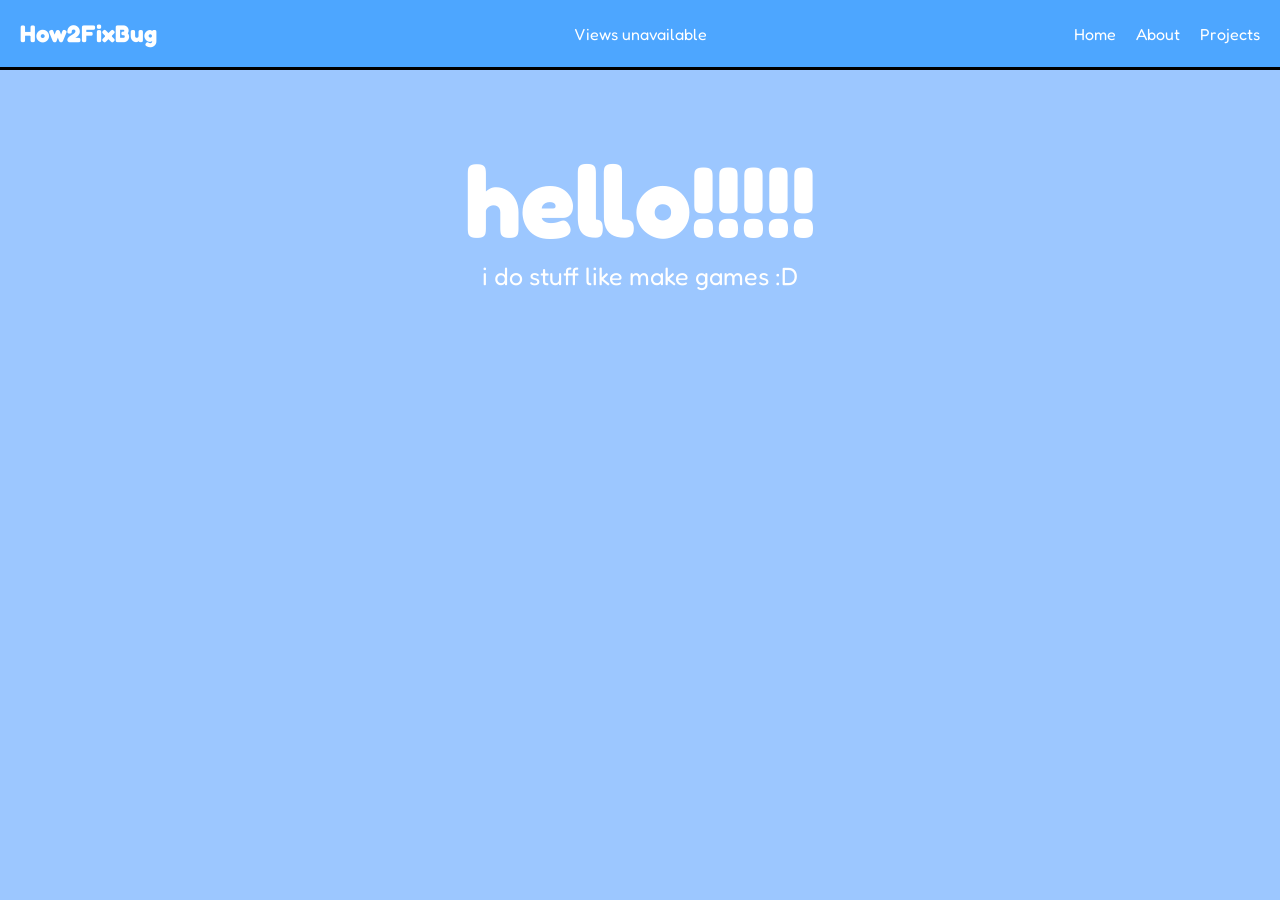
<file: index.html>
<!DOCTYPE html>
<html>
  <head>
    <meta charset="UTF-8">
    <meta http-equiv="refresh" content="0; url=/Home/">
    <title>Redirecting...</title>
    <script>
      window.location.replace("/Home/");
    </script>
  </head>
  <body>
    <a href="/Home/">Continue to Home</a>
  </body>
</html>
</file>
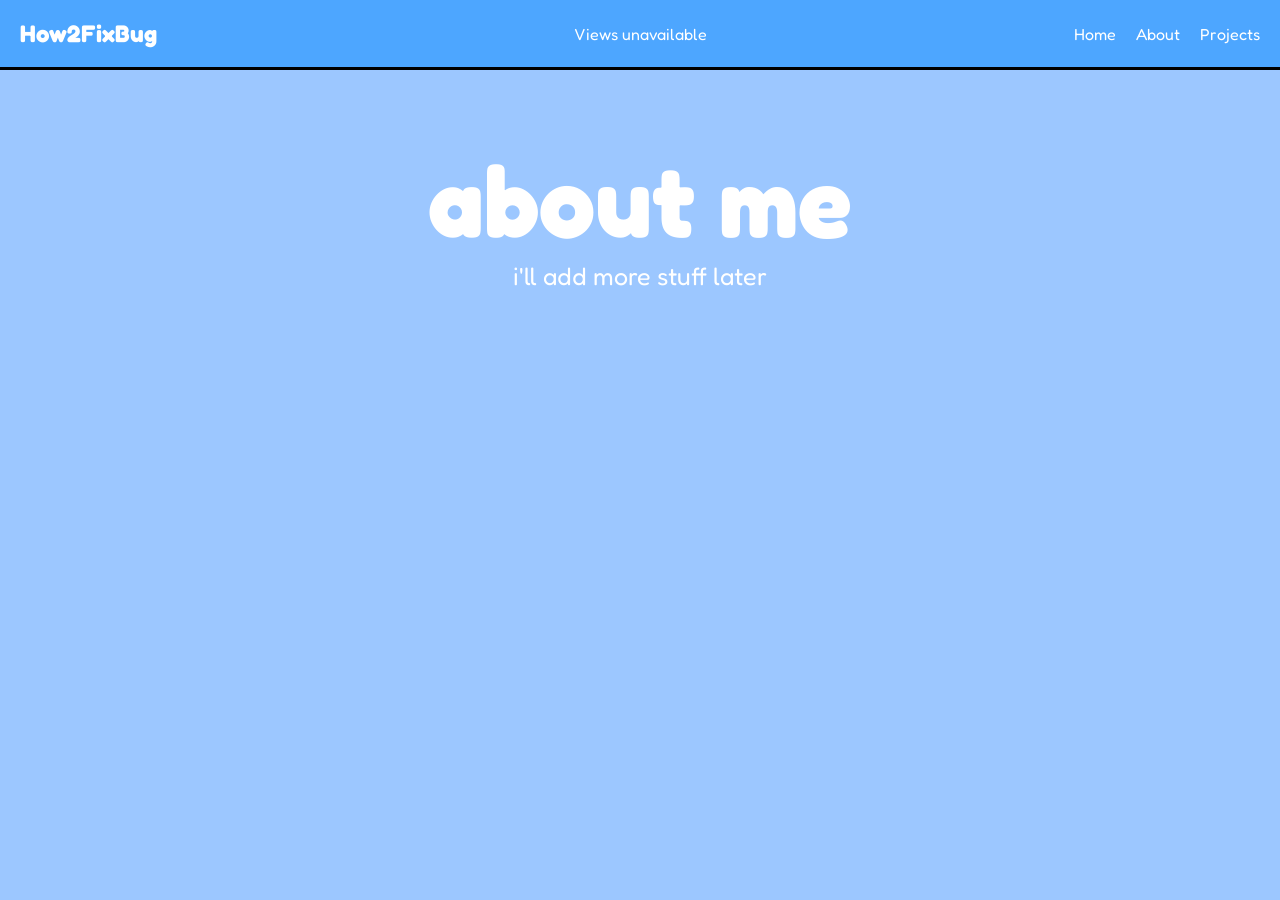
<file: About/index.html>
<!DOCTYPE html>
<html>
  <head>
    <title>About | How2FixBug</title>
    <link href="https://fonts.googleapis.com/css2?family=Fredoka+One&display=swap" rel="stylesheet">
    <link rel="stylesheet" href="about.css">
  </head>
  <body>
    <header class="topbar">
      <a href="/Home/" class="logo">How2FixBug</a>
      <nav class="topbar-links">
        <a href="/Home/">Home</a>
        <a href="/About/">About</a>
        <a href="/Projects/">Projects</a>
      </nav>
      <p id="view-count">Loading views...</p>
    </header>
    <h1 id="about-text">about me</h1>
    <p id="about-desc">i'll add more stuff later</p>

    <script data-goatcounter="https://how2fixbug.goatcounter.com/count"
        async src="//gc.zgo.at/count.js"></script>
    <script>
      fetch('https://how2fixbug.goatcounter.com/counter/TOTAL.json')
        .then(response => response.json())
        .then(data => {
          document.getElementById('view-count').textContent = data.count + ' Views';
        })
        .catch(() => {
          document.getElementById('view-count').textContent = 'Views unavailable';
        });
    </script>
  </body>
</html>
</file>
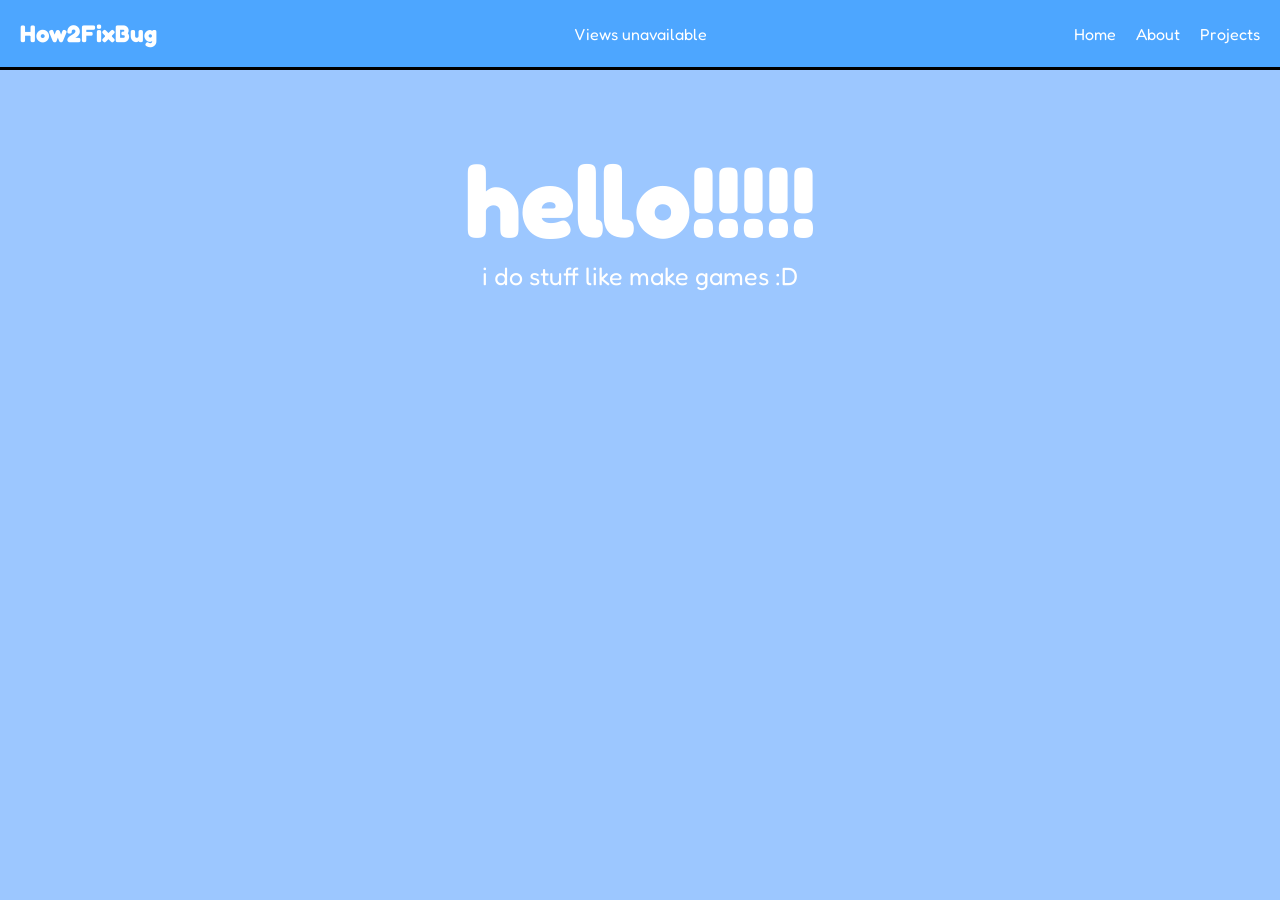
<file: Home/index.html>
<!DOCTYPE html>
<html>
  <head>
    <title>How2FixBug</title>
    <link href="https://fonts.googleapis.com/css2?family=Fredoka+One&display=swap" rel="stylesheet">
    <link rel="stylesheet" href="main.css">
  </head>
  <body>
    <header class="topbar">
      <a href="/Home/" class="logo">How2FixBug</a>
      <nav class="topbar-links">
        <a href="/Home/">Home</a>
        <a href="/About/">About</a>
        <a href="/Projects/">Projects</a>
      </nav>
      <p id="view-count">Loading views...</p>
    </header>
    <h1 id="hello-text">hello!!!!!</h1>
    <p id="i-do-stuff">i do stuff like make games :D</p>

    <script data-goatcounter="https://how2fixbug.goatcounter.com/count"
        async src="//gc.zgo.at/count.js"></script>
    <script>
      fetch('https://how2fixbug.goatcounter.com/counter/TOTAL.json')
        .then(response => response.json())
        .then(data => {
          document.getElementById('view-count').textContent = data.count + ' Views';
        })
        .catch(() => {
          document.getElementById('view-count').textContent = 'Views unavailable';
        });
    </script>
  </body>
</html>
</file>
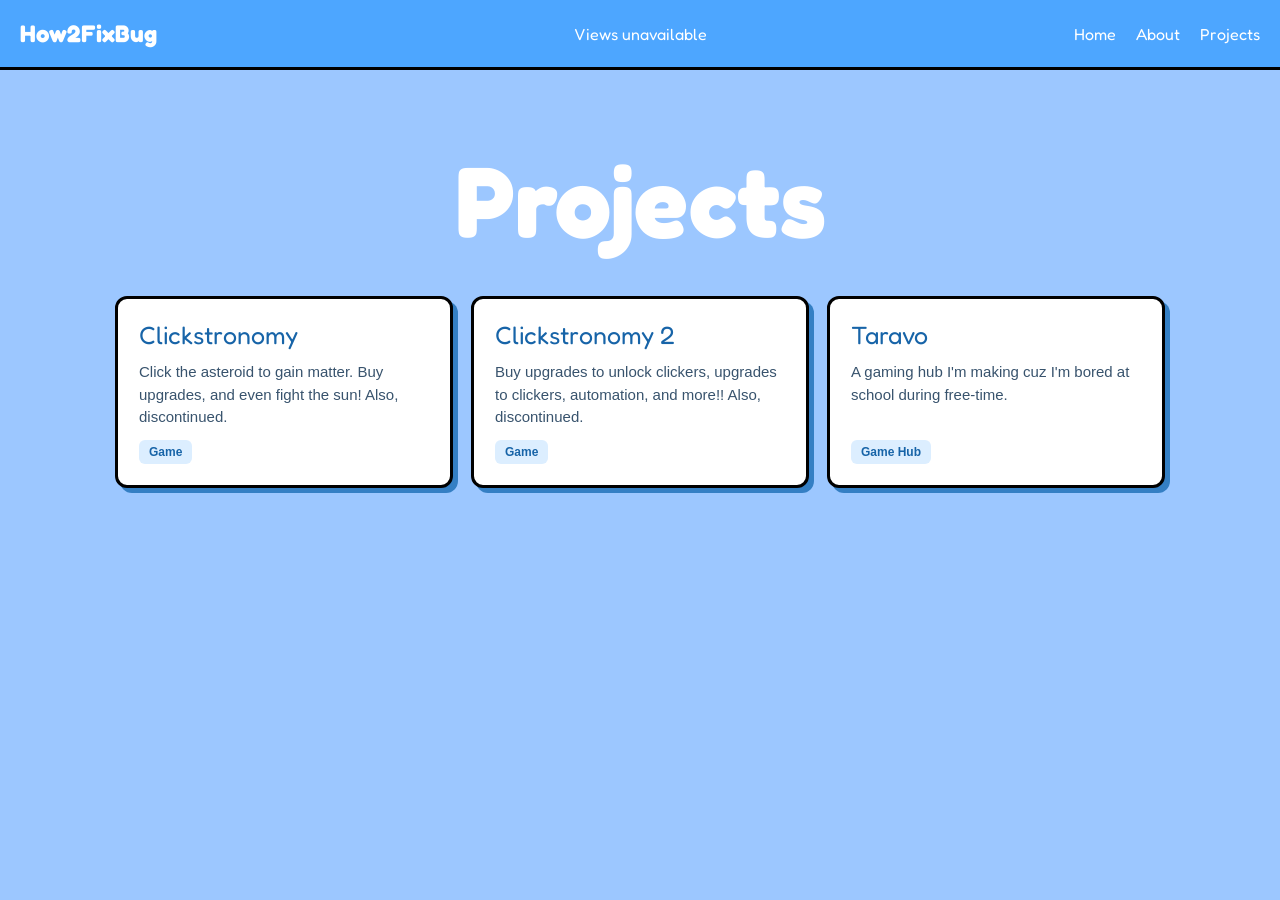
<file: Projects/index.html>
<!DOCTYPE html>
<html lang="en">
  <head>
    <meta charset="UTF-8">
    <meta name="viewport" content="width=device-width, initial-scale=1">
    <title>Projects | How2FixBug</title>
    <link href="https://fonts.googleapis.com/css2?family=Fredoka+One&display=swap" rel="stylesheet">
    <link rel="stylesheet" href="projects.css">
  </head>
  <body>
    <header class="topbar">
      <a href="/Home/" class="logo">How2FixBug</a>
      <nav class="topbar-links">
        <a href="/Home/">Home</a>
        <a href="/About/">About</a>
        <a href="/Projects/">Projects</a>
      </nav>
      <p id="view-count">Loading views...</p>
    </header>

    <main class="projects-page">
      <h1 id="about-text">Projects</h1>
      <section id="project-list" class="project-list" aria-label="My projects"></section>
    </main>

    <script data-goatcounter="https://how2fixbug.goatcounter.com/count"
        async src="//gc.zgo.at/count.js"></script>
    <script>
      fetch('https://how2fixbug.goatcounter.com/counter/TOTAL.json')
        .then(response => response.json())
        .then(data => {
          document.getElementById('view-count').textContent = data.count + ' Views';
        })
        .catch(() => {
          document.getElementById('view-count').textContent = 'Views unavailable';
        });
    </script>
    <script src="projects.js"></script>
  </body>
</html>
</file>
<file: About/about.css>
* {
	margin: 0;
	padding: 0;
	box-sizing: border-box;
}

html, body {
	width: 100%;
	min-height: 100%;
	background: #9cc7ff;
	padding-top: 70px;
}

.topbar {
	position: fixed;
	top: 0;
	left: 0;
	z-index: 1000000;
	width: 100%;
	height: 70px;
	display: flex;
	align-items: center;
	justify-content: space-between;
	padding: 0 20px;
	background: #4da6ff;
	border-bottom: 3px solid #000;
}

.logo {
	color: #ffffff;
	font-size: 24px;
	font-weight: bold;
	text-decoration: none;
	font-family: "Fredoka One", sans-serif;
}

.topbar-links {
	display: flex;
	align-items: center;
	gap: 20px;
	flex-shrink: 0;
	margin-left: auto;
	font-family: "Fredoka One", sans-serif;
}

.topbar-links a {
	color: #ffffff;
	text-decoration: none;
	font-size: 16px;
}

.topbar-links a:hover {
	color: #003b75;
}

#about-text, #about-desc {
	color: #ffffff;
	text-align: center;
	font-family: "Fredoka One", sans-serif;
}

#about-text {
	font-size: 100px;
}

#about-desc {
	font-size: 25px;
}

@media (max-width: 650px) {
  .topbar { padding: 0 10px; }
  .logo { font-size: 18px; }
  .topbar-links { gap: 10px; }
  .topbar-links a { font-size: 12px; }
  #view-count { display: none; }
}

/* Keep the asynchronously loaded view count centered without moving the other header items. */
#view-count {
  position: absolute;
  left: 50%;
  top: 50%;
  transform: translate(-50%, -50%);
  margin: 0;
  color: #ffffff;
  font-family: "Fredoka One", sans-serif;
  font-size: 16px;
  white-space: nowrap;
  pointer-events: none;
}
</file>
<file: Home/main.css>
* {
	margin: 0;
	padding: 0;
	box-sizing: border-box;
}

html, body {
	width: 100%;
	min-height: 100%;
	background: #9cc7ff;
	padding-top: 70px;
}

.topbar {
	position: fixed;
	top: 0;
	left: 0;
	z-index: 1000000;
	width: 100%;
	height: 70px;
	display: flex;
	align-items: center;
	justify-content: space-between;
	padding: 0 20px;
	background: #4da6ff;
	border-bottom: 3px solid #000;
}

.logo {
	color: #ffffff;
	font-size: 24px;
	font-weight: bold;
	text-decoration: none;
	font-family: "Fredoka One", sans-serif;
}

.topbar-links {
	display: flex;
	align-items: center;
	gap: 20px;
	flex-shrink: 0;
	margin-left: auto;
	font-family: "Fredoka One", sans-serif;
}

.topbar-links a {
	color: #ffffff;
	text-decoration: none;
	font-size: 16px;
}

.topbar-links a:hover {
	color: #003b75;
}

#hello-text, #i-do-stuff, #about-text, #about-desc {
	color: #ffffff;
	text-align: center;
	font-family: "Fredoka One", sans-serif;
}

#hello-text, #about-text {
	font-size: 100px;
}

#i-do-stuff, #about-desc {
	font-size: 25px;
}

@media (max-width: 650px) {
  .topbar { padding: 0 10px; }
  .logo { font-size: 18px; }
  .topbar-links { gap: 10px; }
  .topbar-links a { font-size: 12px; }
  #view-count { display: none; }
}

/* Keep the asynchronously loaded view count centered without moving the other header items. */
#view-count {
  position: absolute;
  left: 50%;
  top: 50%;
  transform: translate(-50%, -50%);
  margin: 0;
  color: #ffffff;
  font-family: "Fredoka One", sans-serif;
  font-size: 16px;
  white-space: nowrap;
  pointer-events: none;
}
</file>
<file: Projects/projects.css>
* {
  margin: 0;
  padding: 0;
  box-sizing: border-box;
}

html, body {
  width: 100%;
  min-height: 100%;
  background: #9cc7ff;
  padding-top: 70px;
}

.topbar {
  position: fixed;
  top: 0;
  left: 0;
  z-index: 1000000;
  width: 100%;
  height: 70px;
  display: flex;
  align-items: center;
  justify-content: space-between;
  padding: 0 20px;
  background: #4da6ff;
  border-bottom: 3px solid #000;
}

.logo {
  color: #ffffff;
  font-size: 24px;
  font-weight: bold;
  text-decoration: none;
  font-family: "Fredoka One", sans-serif;
}

.topbar-links {
  display: flex;
  align-items: center;
  gap: 20px;
  flex-shrink: 0;
  margin-left: auto;
  font-family: "Fredoka One", sans-serif;
}

.topbar-links a {
  color: #ffffff;
  text-decoration: none;
  font-size: 16px;
}

.topbar-links a:hover {
  color: #003b75;
}

#about-text {
  color: #ffffff;
  text-align: center;
  font-family: "Fredoka One", sans-serif;
  font-size: 100px;
}

.projects-page {
  width: min(1050px, calc(100% - 36px));
  margin: 0 auto;
  padding: 0 0 55px;
}

.project-list {
  display: grid;
  grid-template-columns: repeat(auto-fit, minmax(min(100%, 270px), 1fr));
  gap: 18px;
  margin-top: 35px;
}

.project-card {
  display: flex;
  flex-direction: column;
  gap: 11px;
  min-height: 150px;
  padding: 21px;
  border: 3px solid #000;
  border-radius: 12px;
  background: #ffffff;
  color: #17416b;
  text-decoration: none;
  box-shadow: 5px 5px 0 #347fc4;
  transition: transform 120ms ease, box-shadow 120ms ease;
}

a.project-card:hover {
  transform: translate(-2px, -2px);
  box-shadow: 7px 7px 0 #347fc4;
}

.project-card h2 {
  color: #1764a8;
  font-family: "Fredoka One", sans-serif;
  font-size: 25px;
  font-weight: normal;
}

.project-card p {
  color: #38536d;
  font-family: Arial, sans-serif;
  font-size: 15px;
  line-height: 1.5;
}

.project-tag {
  align-self: flex-start;
  margin-top: auto;
  padding: 5px 10px;
  border-radius: 6px;
  background: #dceeff;
  color: #1764a8;
  font-family: Arial, sans-serif;
  font-size: 12px;
  font-weight: bold;
}

.empty-projects {
  grid-column: 1 / -1;
  color: #ffffff;
  text-align: center;
  font-family: "Fredoka One", sans-serif;
  font-size: 22px;
  padding: 15px;
}

@media (max-width: 650px) {
  .topbar { padding: 0 10px; }
  .logo { font-size: 18px; }
  .topbar-links { gap: 10px; }
  .topbar-links a { font-size: 12px; }
  #view-count { display: none; }
  #about-text { font-size: 64px; }
}

/* Keep the view count centered without moving the other header items. */
#view-count {
  position: absolute;
  left: 50%;
  top: 50%;
  transform: translate(-50%, -50%);
  margin: 0;
  color: #ffffff;
  font-family: "Fredoka One", sans-serif;
  font-size: 16px;
  white-space: nowrap;
  pointer-events: none;
}
</file>
